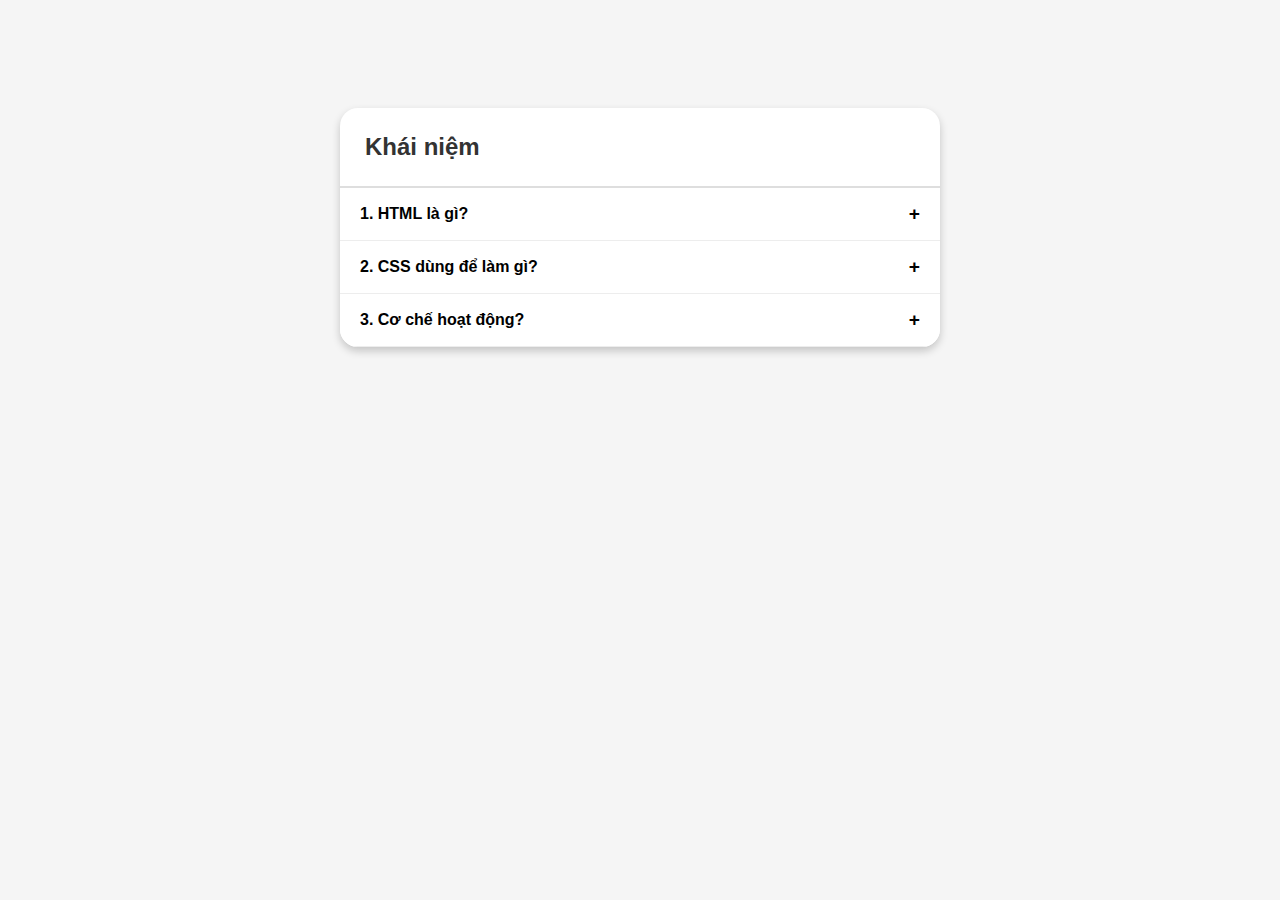
<file: Accordation/index.html>
<!DOCTYPE html>
<html lang="vi">
  <head>
    <meta charset="UTF-8" />
    <meta http-equiv="X-UA-Compatible" content="IE=edge" />
    <meta name="viewport" content="width=device-width, initial-scale=1.0" />
    <title>Hoang Minh</title>
    <link rel="stylesheet" href="style.css" />
  </head>
  <body>
    <div class="accordion-container">
      <h2>Khái niệm</h2>

      <input type="radio" name="acc" id="acc-close" />

      <div class="tab">
        <input type="radio" name="acc" id="tab-1" />
        <label for="tab-1" class="tab-label">1. HTML là gì?</label>

        <label for="acc-close" class="close-trigger"></label>

        <div class="tab-content">
          <p>
            HTML (HyperText Markup Language) là ngôn ngữ đánh dấu siêu văn bản,
            được dùng để tạo cấu trúc và định dạng nội dung cho các trang web,
            không phải ngôn ngữ lập trình, sử dụng các thẻ (tags) để mô tả văn
            bản, hình ảnh, liên kết, giúp trình duyệt hiểu và hiển thị chúng một
            cách có tổ chức, tạo nên bộ khung xương nền tảng cho mọi website.
          </p>
        </div>
      </div>

      <div class="tab">
        <input type="radio" name="acc" id="tab-2" />
        <label for="tab-2" class="tab-label">2. CSS dùng để làm gì?</label>
        <label for="acc-close" class="close-trigger"></label>
        <div class="tab-content">
          <p>
            CSS (Cascading Style Sheets) là ngôn ngữ định dạng dùng để kiểm soát
            giao diện, phong cách (màu sắc, font chữ, bố cục, hiệu ứng) cho các
            trang web được xây dựng bằng ngôn ngữ đánh dấu như HTML, XML; nó
            giúp tách biệt nội dung (HTML) khỏi phần trình bày, làm cho website
            đẹp mắt, chuyên nghiệp và dễ quản lý hơn.
          </p>
        </div>
      </div>

      <div class="tab">
        <input type="radio" name="acc" id="tab-3" />
        <label for="tab-3" class="tab-label">3. Cơ chế hoạt động?</label>
        <label for="acc-close" class="close-trigger"></label>
        <div class="tab-content">
          <p>
            HTML và CSS hoạt động cùng nhau: HTML tạo cấu trúc và nội dung
            (khung nhà) bằng các thẻ (heading, paragraph, list), còn CSS định
            kiểu dáng và bố cục (sơn, trang trí) bằng cách áp dụng các quy tắc
            (bộ chọn + thuộc tính) lên các phần tử HTML, giúp trình duyệt hiển
            thị trang web đẹp mắt, hấp dẫn và thống nhất, với HTML cung cấp dữ
            liệu và CSS định hình nó.
          </p>
        </div>
      </div>
    </div>
  </body>
</html>
</file>
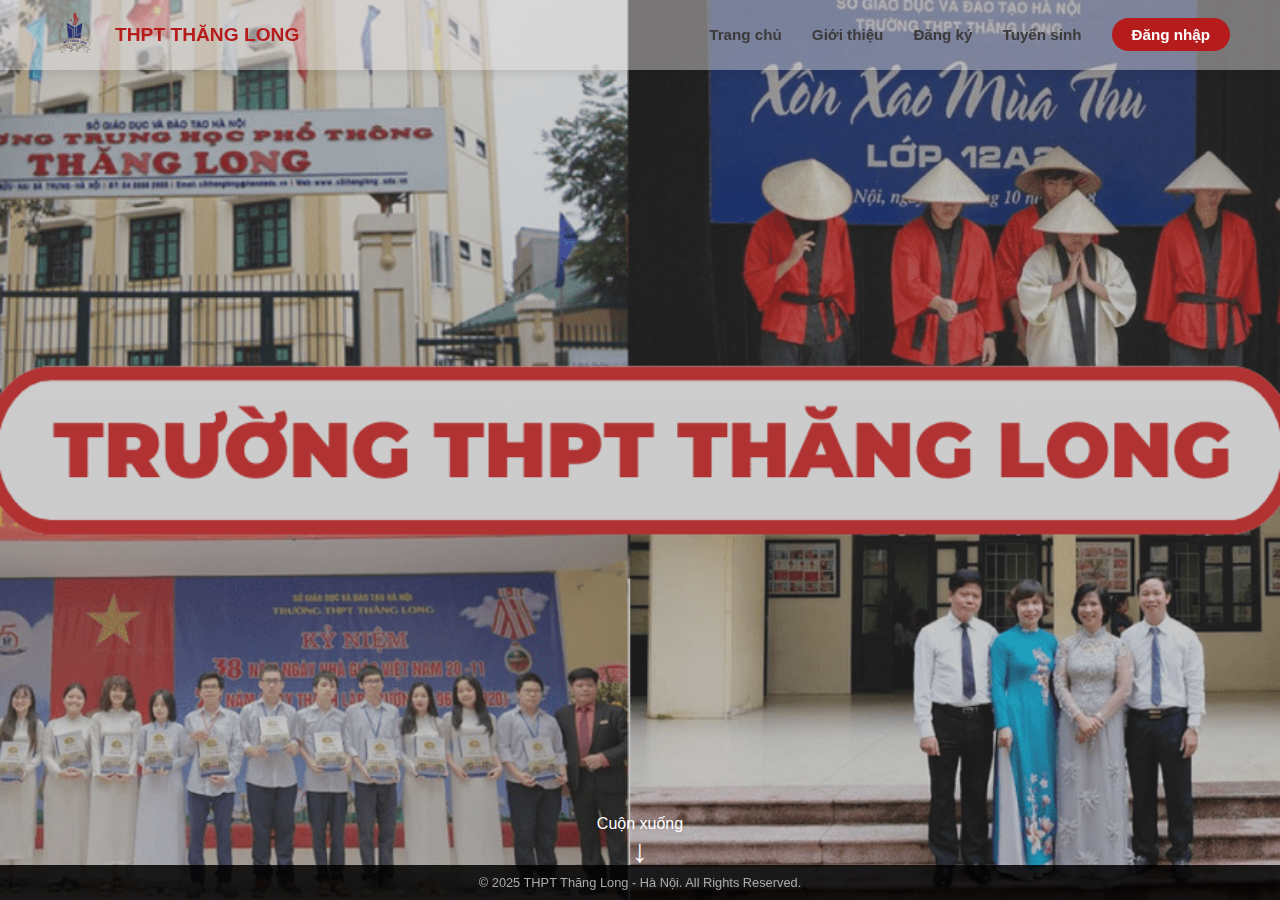
<file: StickyHeader/index.html>
<!DOCTYPE html>
<html lang="vi">
  <head>
    <meta charset="UTF-8" />
    <meta http-equiv="X-UA-Compatible" content="IE=edge" />
    <meta name="viewport" content="width=device-width, initial-scale=1.0" />
    <title>Hoang Minh</title>
    <link rel="stylesheet" href="Style.css" />
  </head>
  <body>
    <header class="sticky-header">
      <div class="logo-container">
        <img src="../logo-TL.png" alt="Logo THPT Thăng Long" class="logo" />
        <span class="school-name">THPT THĂNG LONG</span>
      </div>
      <nav>
        <ul class="nav-links">
          <li><a href="#">Trang chủ</a></li>
          <li><a href="#">Giới thiệu</a></li>
          <li><a href="#">Đăng ký</a></li>
          <li><a href="#">Tuyển sinh</a></li>
          <li><a href="#" class="btn-login">Đăng nhập</a></li>
        </ul>
      </nav>
    </header>

    <main class="scroll-container">
      <section class="page section-hero">
        <div class="hero-content"></div>

        <div class="scroll-down">
          <p>Cuộn xuống</p>
          <i class="fa-solid fa-chevron-down"></i>
          <div class="arrow">↓</div>
        </div>
      </section>

      <section class="page section-history">
        <div class="split-left history-bg">
          <div class="overlay-text-simple">
            <h3>60 Năm Xây Dựng & Trưởng Thành</h3>
          </div>
        </div>

        <div class="split-right history-content">
          <div class="text-container">
            <h2>Lịch Sử & Thành Tích Trường THPT Thăng Long</h2>

            <div class="history-block">
              <h3>1. Lịch sử hình thành và phát triển</h3>
              <ul>
                <li>
                  <strong>Tiền thân:</strong> Bắt nguồn từ trường tư thục Thăng
                  Long (thành lập 1920), nổi tiếng với truyền thống yêu nước, là
                  nơi giảng dạy và học tập của nhiều trí thức, chiến sĩ cách
                  mạng lớn.
                </li>
                <li>
                  <strong>Giai đoạn biến động (1954-1964):</strong> Sau giải
                  phóng Thủ đô, trường trải qua quá trình quốc lập hóa và sáp
                  nhập, đổi tên thành Minh Tân, rồi trường phổ thông cấp III
                  Trưng Vương B (3B).
                </li>
                <li>
                  <strong>Chính thức tái lập (1965):</strong> Trong thời kỳ sơ
                  tán chống Mỹ tại Hữu Lũng (Lạng Sơn), phân hiệu Trưng Vương 3B
                  tách ra thành lập trường mới và chính thức lấy lại tên cũ là
                  Trường phổ thông cấp III Thăng Long.
                </li>
              </ul>
            </div>

            <div class="history-block">
              <h3>2. Thành tựu giáo dục nổi bật (48 năm xây dựng)</h3>
              <ul>
                <li>
                  <strong>Chất lượng đào tạo:</strong> Luôn giữ vững phong trào
                  "Dạy tốt - Học tốt" bất chấp khó khăn về cơ sở vật chất.
                </li>
                <li>
                  <strong>Kết quả học tập:</strong>
                  <ul class="sub-list">
                    <li>Tỷ lệ tốt nghiệp THPT: 99 - 100%.</li>
                    <li>
                      Tỷ lệ đỗ Đại học/Cao đẳng: 75 - 80% (có học sinh đạt điểm
                      tuyệt đối 30/30).
                    </li>
                  </ul>
                </li>
                <li>
                  <strong>Giáo dục mũi nhọn:</strong> Đạt nhiều giải Học sinh
                  giỏi Thành phố, Quốc gia và Quốc tế (Olympic Sinh học, Intel
                  ISEF).
                </li>
                <li>
                  <strong>Nề nếp:</strong> Kỷ cương tốt, không có tệ nạn xã hội,
                  chú trọng giáo dục toàn diện (đức - trí - thể - mỹ) và hoạt
                  động từ thiện.
                </li>
              </ul>
            </div>

            <div class="history-block">
              <h3>3. Đội ngũ giáo viên</h3>
              <ul>
                <li>Đạt chuẩn và trên chuẩn, tâm huyết, giàu kinh nghiệm.</li>
                <li>
                  Nhiều giáo viên đạt danh hiệu Giáo viên dạy giỏi, Chiến sĩ thi
                  đua, Nhà giáo ưu tú và được tặng Bằng khen của Thủ tướng Chính
                  phủ.
                </li>
                <li>
                  Phong trào viết Sáng kiến kinh nghiệm (SKKN) mạnh mẽ, ứng dụng
                  thực tiễn cao.
                </li>
              </ul>
            </div>

            <div class="history-block">
              <h3>4. Các danh hiệu cao quý</h3>
              <p>
                Trường liên tục đạt danh hiệu Tập thể lao động xuất sắc và nhận
                nhiều phần thưởng lớn của Đảng và Nhà nước:
              </p>
              <ul>
                <li>
                  <strong>Huân chương Lao động:</strong> Hạng Ba (1995), Hạng
                  Nhì (2000), Hạng Nhất (2005).
                </li>
                <li><strong>Huân chương Độc lập:</strong> Hạng Ba (2012).</li>
                <li>
                  Cờ thi đua xuất sắc của Bộ GD-ĐT và UBND Thành phố Hà Nội.
                </li>
                <li>
                  Chi bộ Đảng, Công đoàn và Đoàn thanh niên liên tục đạt vững
                  mạnh xuất sắc.
                </li>
              </ul>
            </div>

            <p class="footer-note"></p>
          </div>
        </div>
      </section>
    </main>

    <footer>
      <p>&copy; 2025 THPT Thăng Long - Hà Nội. All Rights Reserved.</p>
    </footer>
    <script src="main.js"></script>
  </body>
</html>
</file>
<file: Accordation/style.css>
body {
  font-family: Arial, sans-serif;
  background-color: hsl(0, 0%, 96%);
  display: flex;
  justify-content: center;
  padding-top: 100px;
}

.accordion-container {
  width: 100%;
  max-width: 600px;
  background: hsl(0, 0%, 100%);
  border-radius: 18px;
  box-shadow: 0 4px 8px rgba(0, 0, 0, 0.2);
  overflow: hidden;
}

h2 {
  text-align: left;
  color: #333;
  padding: 25px;
  margin: 0;
  border-bottom: 2px solid hsl(0, 0%, 87%);
}

input[type="radio"] {
  display: none;
}

.tab {
  position: relative;
  width: 100%;
}

.tab-label {
  display: flex;
  justify-content: space-between;
  align-items: center;
  padding: 15px 20px;
  background: hsl(0, 0%, 100%);
  font-weight: bold;
  cursor: pointer;
  border-bottom: 1px solid hsl(0, 0%, 93%);
  transition: all 0.3s;
  position: relative;
  z-index: 1;
}

.close-trigger {
  display: none;
  position: absolute;
  top: 0;
  left: 0;
  width: 100%;
  height: 50px;
  cursor: pointer;
  z-index: 10;
}

input[type="radio"]:checked ~ .close-trigger {
  display: block;
}

.tab-label::after {
  content: "+";
  font-size: 1.2em;
  font-weight: bold;
  transition: transform 0.3s;
}

.tab-content {
  max-height: 0;
  overflow: hidden;
  padding: 0 20px;
  background: hsl(0, 0%, 98%);
  color: hsl(0, 0%, 33%);
  transition: max-height 0.4s ease-out, padding 0.4s;
}

input[type="radio"]:checked + .tab-label {
  background: hsl(211, 100%, 50%);
  color: hsl(0, 0%, 100%);
}

input[type="radio"]:checked + .tab-label::after {
  transform: rotate(45deg);
}

input[type="radio"]:checked ~ .tab-content {
  max-height: 200px;
  padding: 15px 20px;
  border-bottom: 1px solid hsl(0, 0%, 93%);
}
</file>
<file: StickyHeader/Style.css>
* {
  margin: 0;
  padding: 0;
  box-sizing: border-box;
  font-family: "Segoe UI", Tahoma, Geneva, Verdana, sans-serif;
}
html,body {
  height: 100%;
  overflow: hidden;
}
.sticky-header {
  position: fixed;
  top: 0;
  left: 0;
  width: 100%;
  height: 70px;
  background-color: hsla(0, 10%, 90%, 0.441);
  display: flex;
  justify-content: space-between;
  align-items: center;
  padding: 0 50px;
  box-shadow: 0 2px 10px rgba(0, 0, 0, 0.1);
  z-index: 1000;
}

.logo-container {
  display: flex;
  align-items: center;
  gap: 15px;
  height: 100%;
}

.logo {
  height: 50px;
  width: auto;
  object-fit: contain;
}

.school-name {
  font-weight: bold;
  font-size: 1.2rem;
  color: rgb(183, 28, 28);
  text-transform: uppercase;
}

.nav-links {
  list-style: none;
  display: flex;
  gap: 30px;
  align-items: center;
}

.nav-links a {
  text-decoration: none;
  color: rgb(60, 58, 58);
  font-weight: 600;
  transition: color 0.3s;
  font-size: 0.95rem;
}

.nav-links a:hover {
  color: rgb(183, 28, 28);
}

.btn-login {
  background-color: rgb(183, 28, 28);
  color: white !important;
  padding: 8px 20px;
  border-radius: 20px;
  transition: transform 0.3s;
}

.btn-login:hover {
  transform: scale(1.05);
  background-color: rgb(211, 47, 47);
}

.scroll-container {
  height: 100vh;
  overflow-y: hidden;
}

.page {
  height: 100vh;
  width: 100%;
  position: relative;
}


.section-hero {
  background: linear-gradient(rgba(94, 94, 94, 0.3), rgba(77, 76, 76, 0.3)),
    url("../BGTL.png");
  background-size: cover;
  background-position: center;
  display: flex;
  flex-direction: column;
  justify-content: center;
  align-items: center;
  color: white;
  text-align: center;
}

.scroll-down {
  position: absolute;
  bottom: 30px;
  text-align: center;
  animation: bounce 2s infinite;
  cursor: pointer;
  color: white;
  transition: all 0.3s ease;
}

.arrow {
  font-size: 2rem;
  font-weight: bold;
}

@keyframes bounce {
  0%,
  20%,
  50%,
  80%,
  100% {
    transform: translateY(0);
  }
  40% {
    transform: translateY(-10px);
  }
  60% {
    transform: translateY(-5px);
  }
}

.section-history {
  display: flex;
  background-color: #fff;
  padding-top: 70px; 
}


.split-left.history-bg {
  flex: 1;
  display: flex;
  background: url("https://scontent.fhan5-11.fna.fbcdn.net/v/t1.6435-9/122074862_2926589400951138_2301757516912626152_n.jpg?_nc_cat=103&ccb=1-7&_nc_sid=2285d6&_nc_eui2=AeEZNRkNKLpvz-2EZChituYZZ9ke4_BeSvln2R7j8F5K-ZM6Yt5Eo14VoYg7962zDytC8LnM6d6aJDPU9bG5P2rW&_nc_ohc=uOoVgOxlW1oQ7kNvwElt_ey&_nc_oc=AdnIMBmHYbRb7V6YBSpOCHxvFWLo60apigHkYnoxa9-DJ-koV1jS5bTLHy-EMRPbwxc&_nc_zt=23&_nc_ht=scontent.fhan5-11.fna&_nc_gid=DtLltFb7IkeWM87SUcwtiQ&oh=00_AfkmpSWGqkSrqX6IVGhhYtafJnSD2eN5i6YU2dF8POG__A&oe=69627580");
  background-size: cover;
  background-position: center;
  position: relative;
  border-right: 5px solid #b71c1c;
}

.overlay-text-simple {
  position: absolute;
  bottom: 30px;
  left: 50%;
  transform: translateX(-50%);
  background: rgba(183, 28, 28, 0.9);
  padding: 15px 30px;
  color: white;
  border-radius: 30px;
  white-space: nowrap;
  box-shadow: 0 4px 10px rgba(0, 0, 0, 0.3);
}

.split-right.history-content {
  flex: 1;
  display: block; 
  background-color: white;
  overflow-y: auto; 
  padding: 40px 50px;
  height: 100%;
}

.text-container {
  max-width: 800px;
  margin: 0 auto;
  color: #333;
  padding-bottom: 50px; /
}

.text-container h2 {
  color: #b71c1c;
  font-size: 2rem;
  margin-bottom: 30px;
  border-bottom: 2px solid #ddd;
  padding-bottom: 10px;
  text-align: center;
}

.history-block {
  margin-bottom: 25px;
}

.history-block h3 {
  color: #8c1b1b;
  font-size: 1.3rem;
  margin-bottom: 15px;
  background-color: #fff0f0;
  padding: 8px 15px;
  border-left: 4px solid #b71c1c;
  border-radius: 0 5px 5px 0;
}

.history-block ul {
  list-style-type: none;
  padding-left: 10px;
}

.history-block ul li {
  margin-bottom: 10px;
  line-height: 1.6;
  position: relative;
  padding-left: 20px;
}


.history-block ul li::before {
  content: "•";
  color: #b71c1c;
  font-weight: bold;
  position: absolute;
  left: 0;
  top: 0;
}

.sub-list li::before {
  content: "-";
}

.footer-note {
  margin-top: 30px;
  text-align: center;
  color: #666;
  font-style: italic;
  font-size: 0.9rem;
}

.split-right.history-content::-webkit-scrollbar {
  width: 8px;
}
.split-right.history-content::-webkit-scrollbar-track {
  background: #f1f1f1;
}
.split-right.history-content::-webkit-scrollbar-thumb {
  background: #ccc;
  border-radius: 4px;
}
.split-right.history-content::-webkit-scrollbar-thumb:hover {
  background: #b71c1c;
}

footer {
  position: fixed;
  bottom: 0;
  width: 100%;
  text-align: center;
  padding: 10px;
  background: rgba(0, 0, 0, 0.85);
  color: #aaa;
  font-size: 0.8rem;
  z-index: 999;
}
footer a {
  color: #ff5252;
  text-decoration: none;
}
</file>
